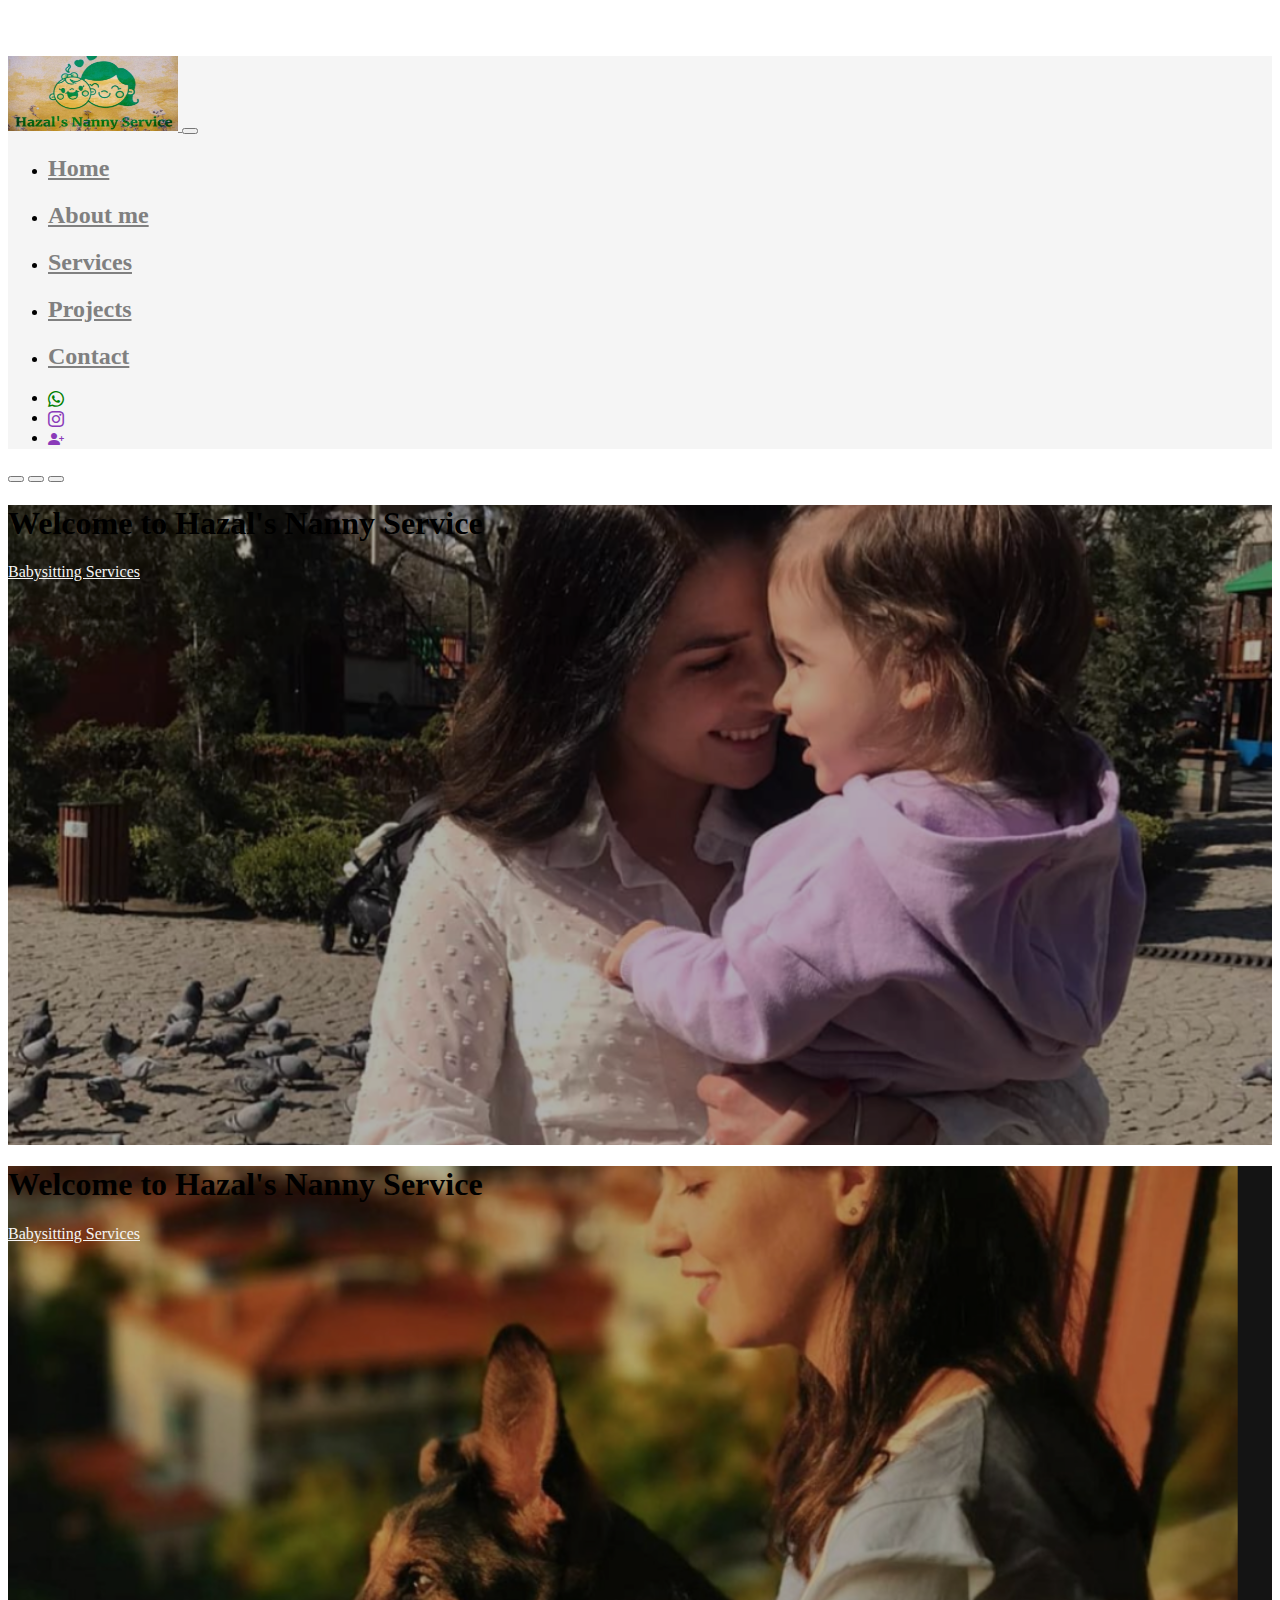
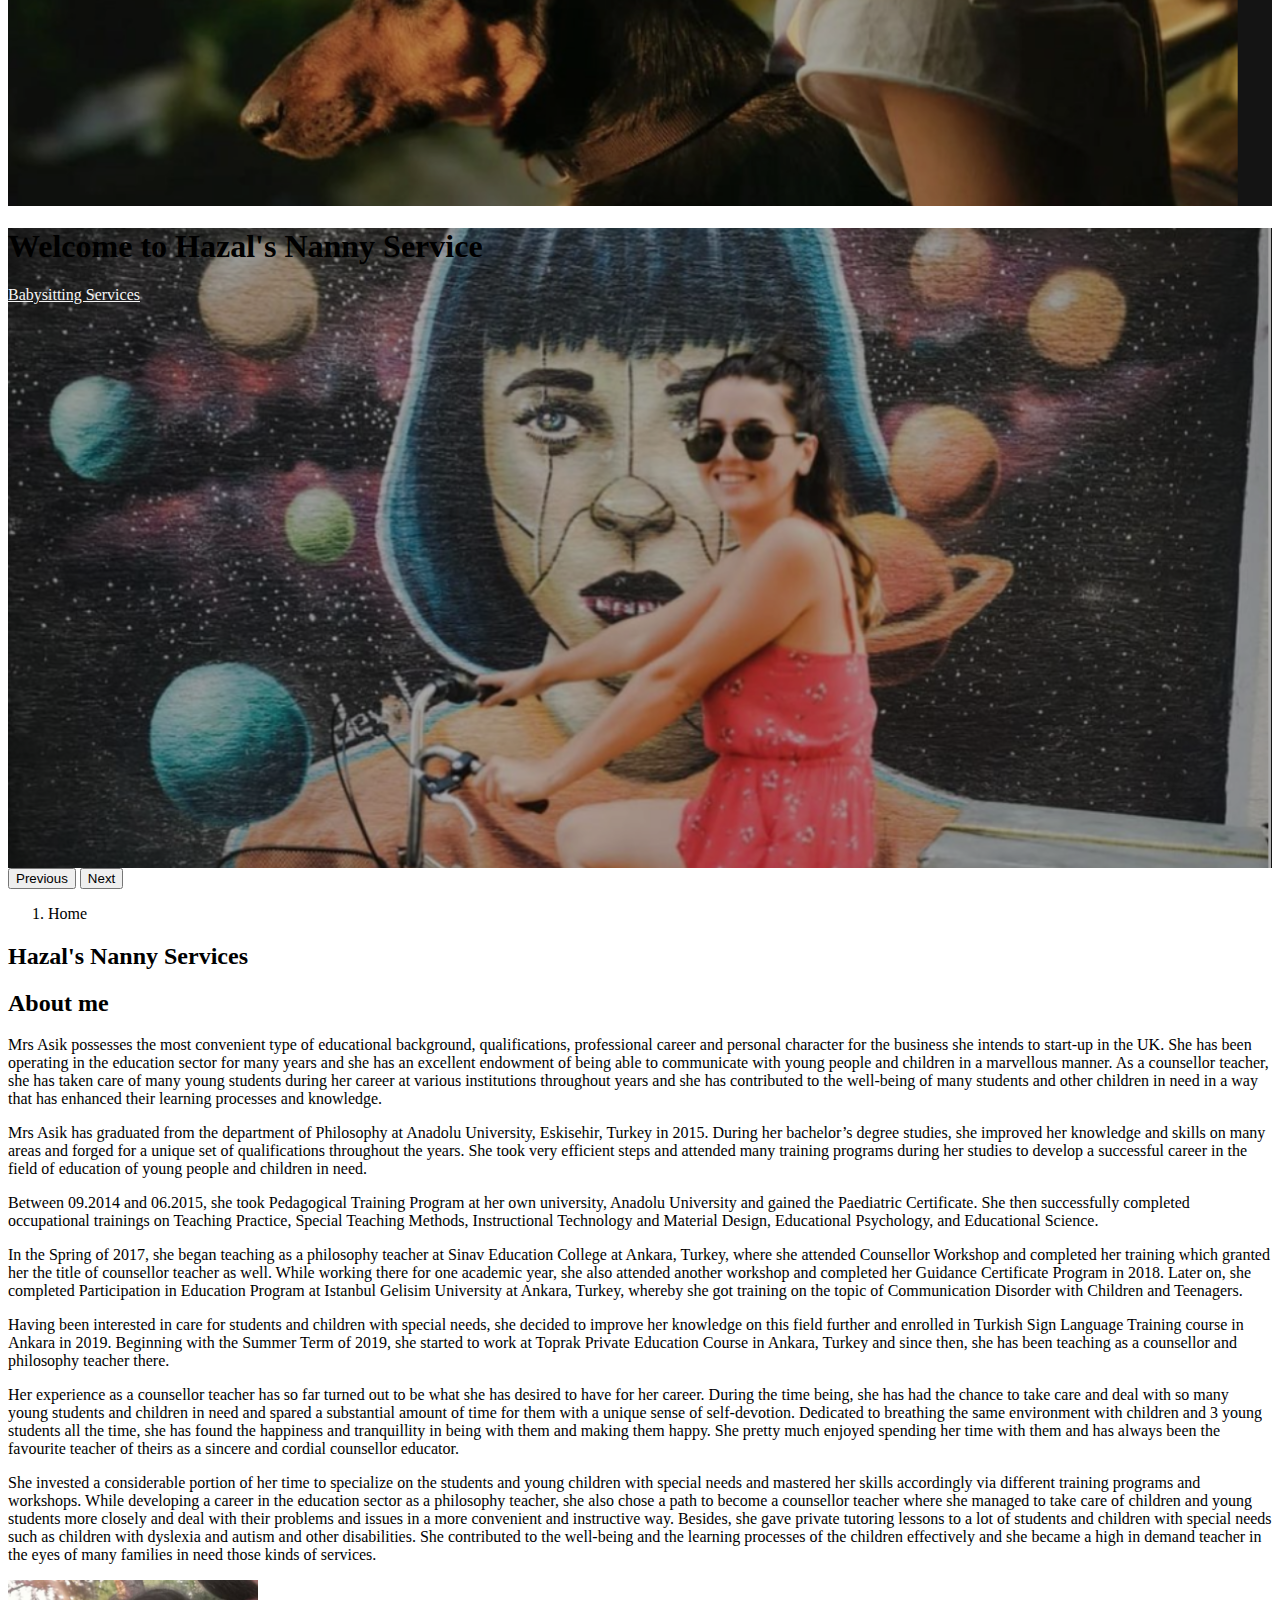
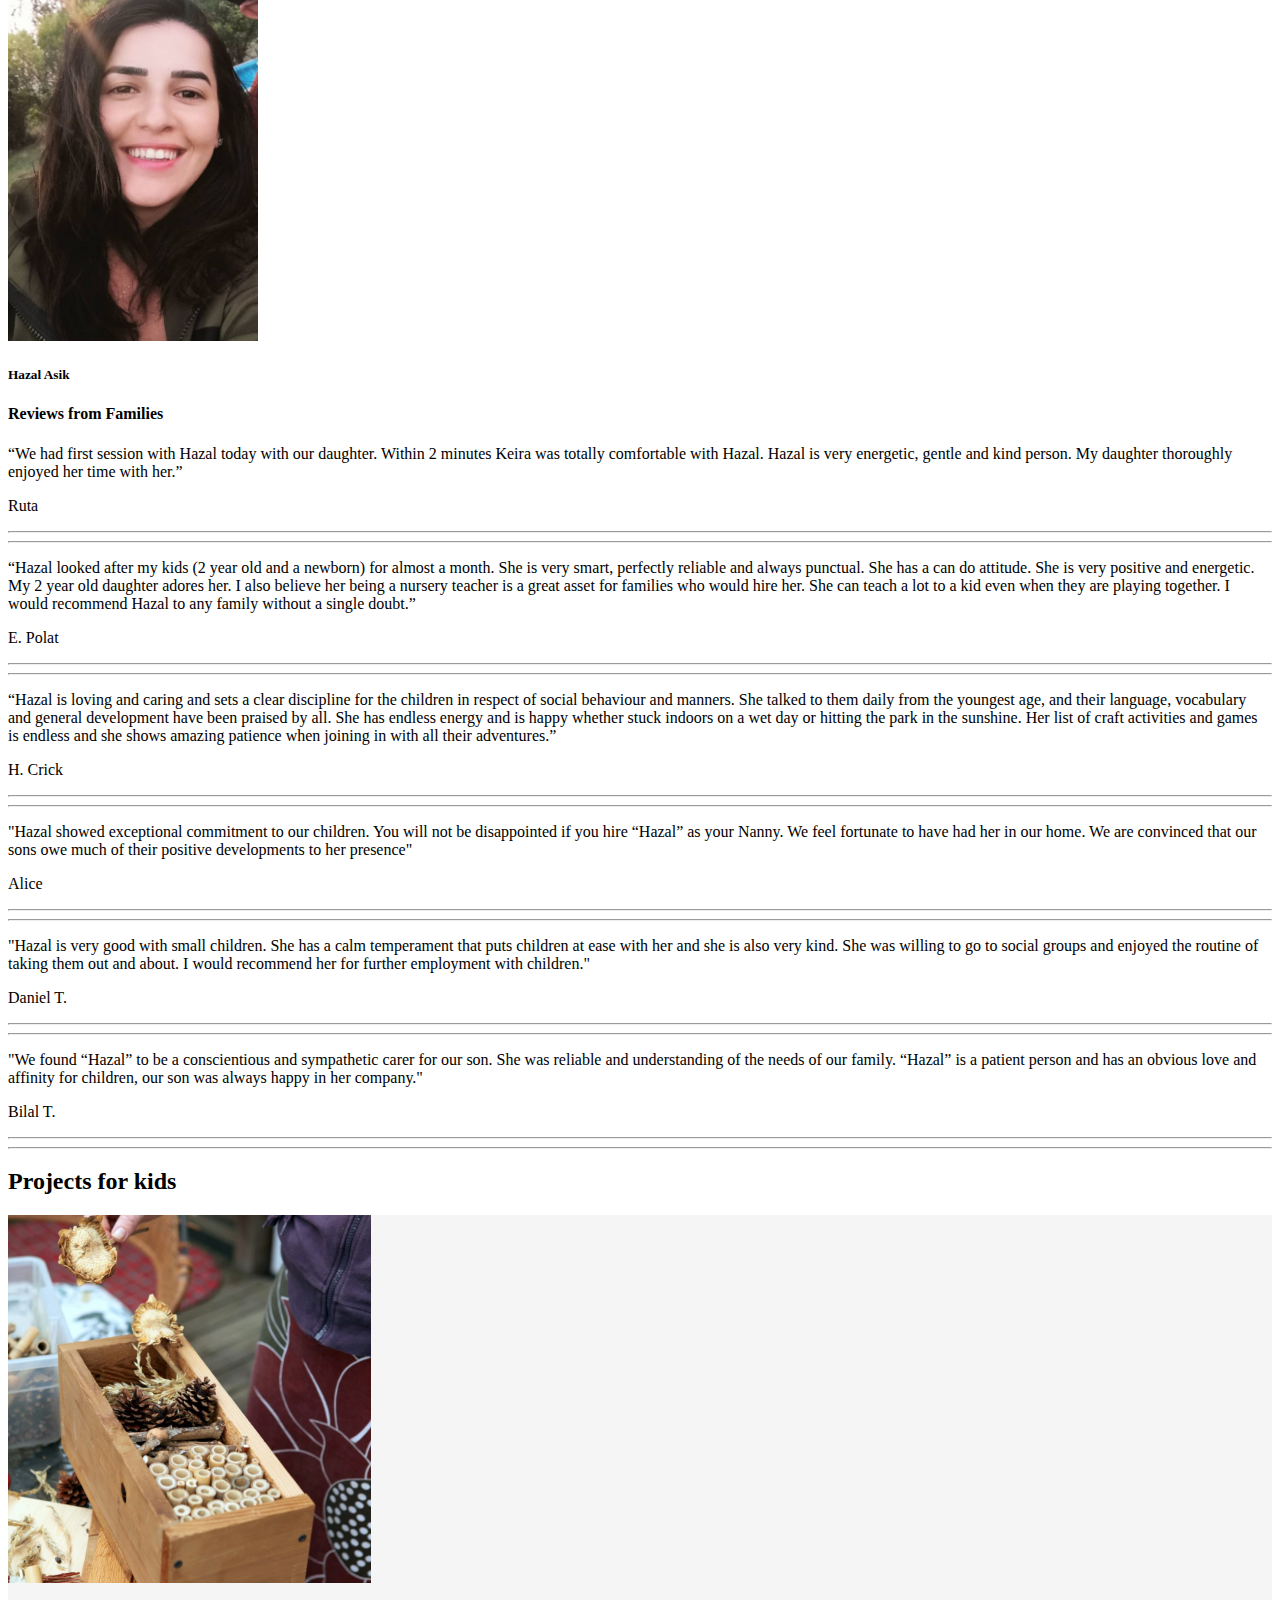
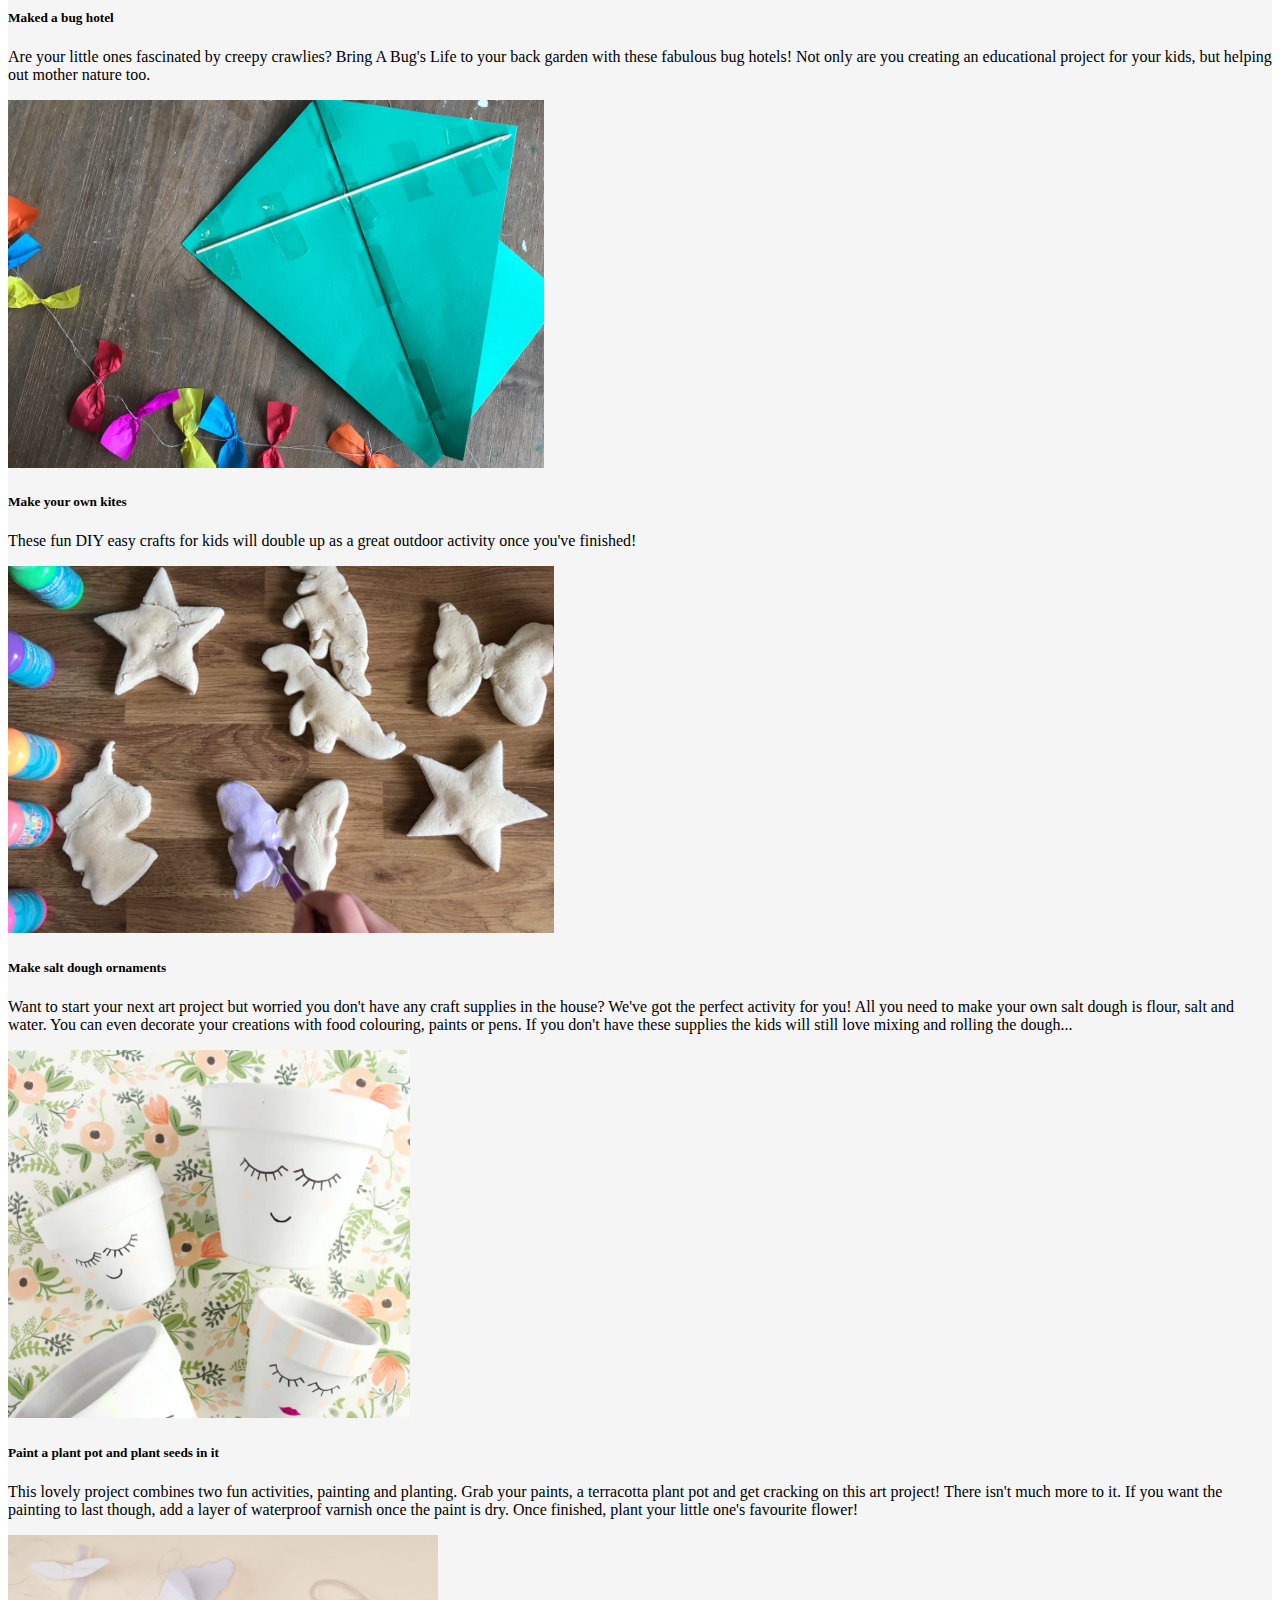
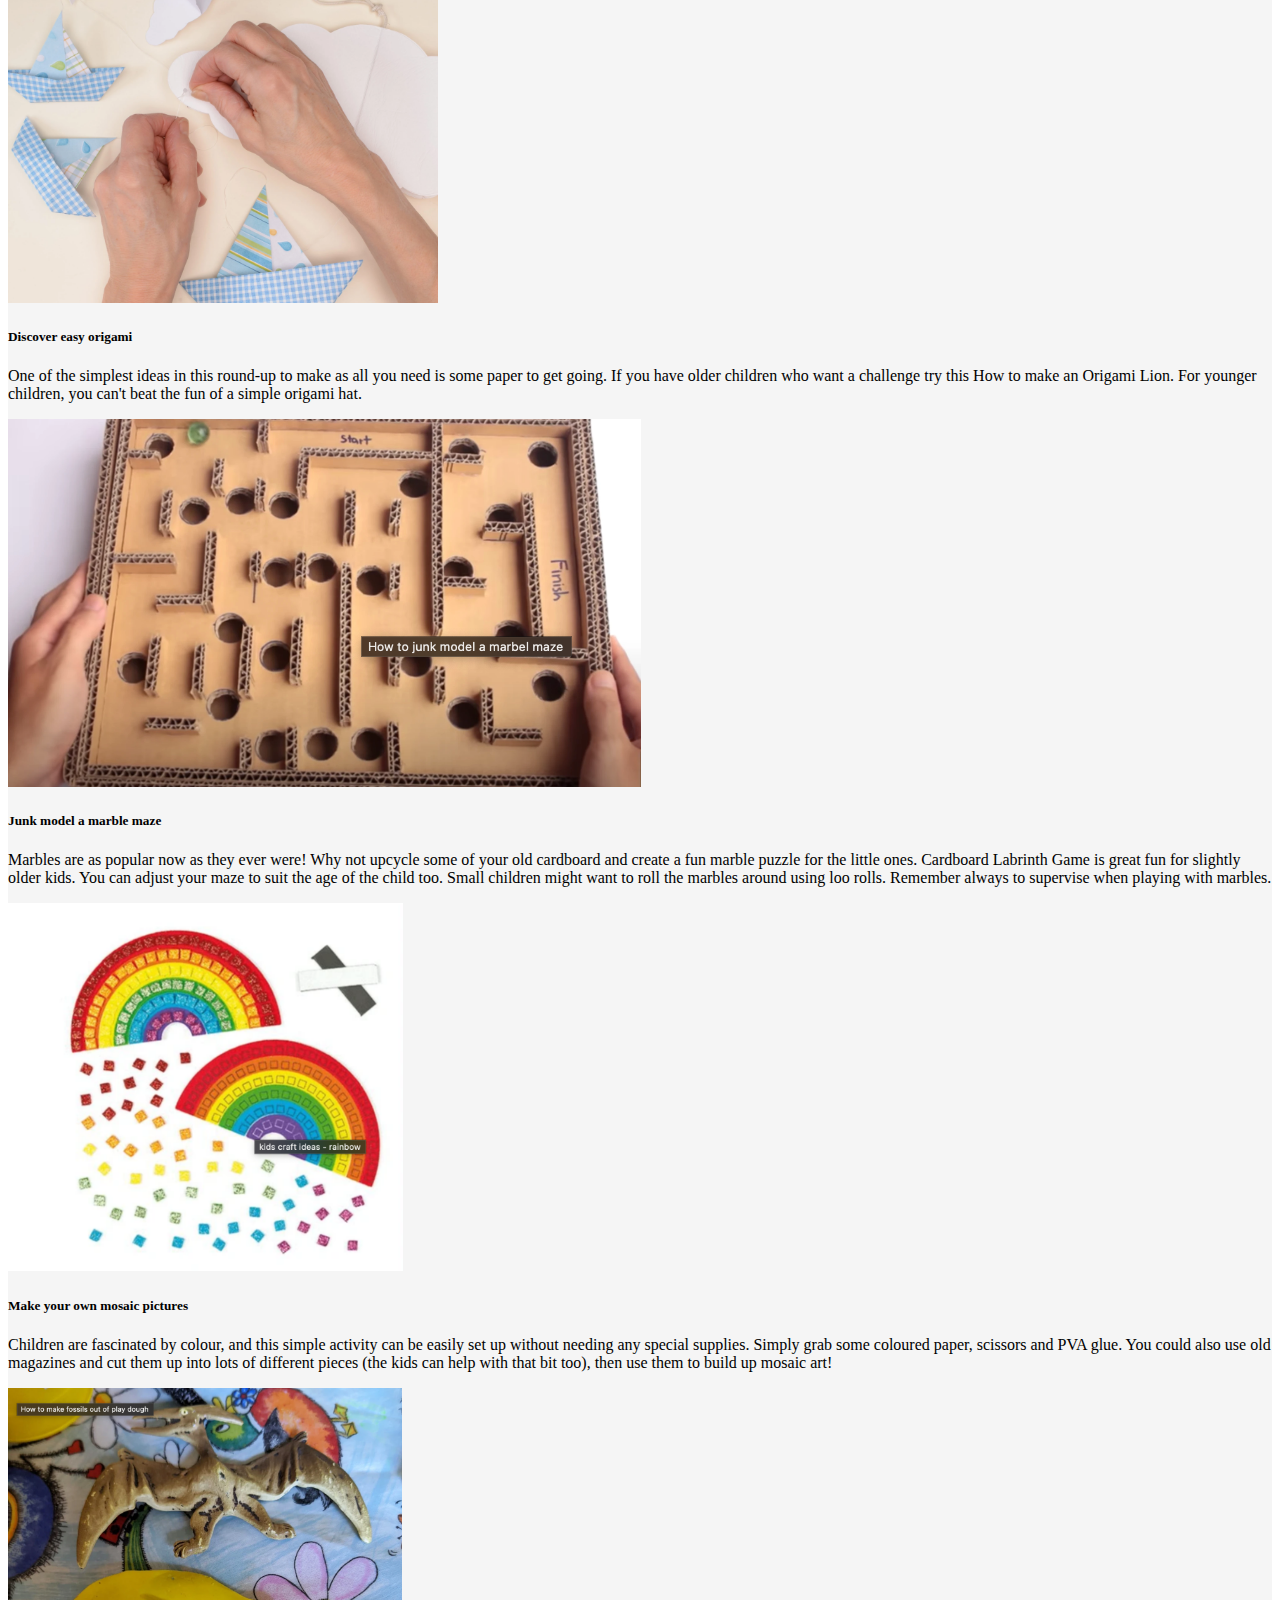
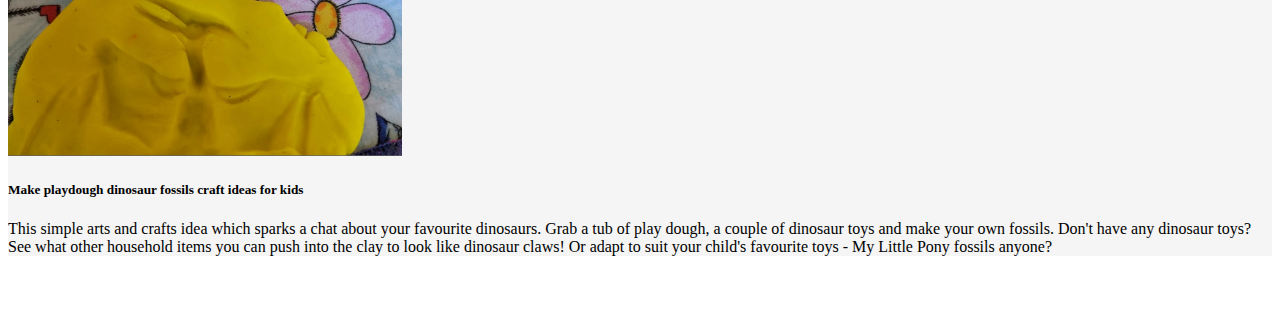
<file: index.html>
<!DOCTYPE html>

<html>
  <head>
    <meta charset="utf-8" />
    <meta name="viewport" content="width=device-width, initial-scale=1" />
    <title>Hazal's Nanny Service</title>
    <link
      href="https://cdn.jsdelivr.net/npm/bootstrap@5.0.2/dist/css/bootstrap.min.css"
      rel="stylesheet"
      integrity="sha384-EVSTQN3/azprG1Anm3QDgpJLIm9Nao0Yz1ztcQTwFspd3yD65VohhpuuCOmLASjC"
      crossorigin="anonymous"
    />

    <link href="css/bootstrap-override.css" rel="stylesheet" />

    <link rel="stylesheet" href="css/custom.css" />
    <link
      rel="stylesheet"
      href="https://cdn.jsdelivr.net/npm/bootstrap-icons@1.5.0/font/bootstrap-icons.css"
    />
  </head>

  <body>
    <header>
      <nav
        class="navbar navbar-expand-lg navbar-dark fixed-top bg-dark bg-primary"
      >
        <div class="container">
          <a class="navbar-brand" href="index.html">
            <img
              src="images/logo.png"
              width="170"
              height="75"
              class="d-inline-block align-top rounded"
              alt="Hazal's Nanny Services"
            />
            <!-- Hazal's Nanny Service -->
          </a>

          <button
            class="navbar-toggler"
            type="button"
            data-bs-toggle="collapse"
            data-bs-target="#navbarCollapse"
            aria-controls="navbarCollapse"
            aria-expanded="false"
            aria-label="Toggle navigation"
          >
            <span class="navbar-toggler-icon navbar-dark"></span>
          </button>

          <div class="collapse navbar-collapse" id="navbarCollapse">
            <ul class="nav navbar-nav mr-auto">
              <li class="nav-item">
                <a class="nav-link active" href="index.html"><h2>Home</h2></a>
              </li>
              <li class="nav-item">
                <a class="nav-link" href="#aboutme"> <h2>About me</h2> </a>
              </li>
              <li class="nav-item">
                <a class="nav-link" href="./services.html"
                  ><h2>Services</h2>
                </a>
              </li>
              <li class="nav-item">
                <a class="nav-link" href="#projectskids"><h2>Projects</h2> </a>
              </li>
              <li class="nav-item">
                <a class="nav-link" href="contact.html"><h2>Contact</h2></a>
              </li>
              <!-- icons whatsapp , instagram,facebook,google reviews,  -->
              <li class="nav-item">
                <a
                  class="whatsapp nav-link"
                  href="https://wa.me/00447463718453/?text=urlencodedtext"
                  target="_blank"
                  ><i class="bi bi-whatsapp"></i>
                </a>
              </li>

              <li class="nav-item">
                <a
                  class="nav-link instagram"
                  href="https://www.instagram.com/nannyhazal/"
                  target="_blank"
                  ><i class="bi bi-instagram"></i>
                </a>
              </li>

              <li class="nav-item">
                <a
                  class="nav-link instagram"
                  href="https://www.childcare.co.uk/profile/3106078"
                  target="_blank"
                  ><i class="bi bi-person-plus-fill"></i>
                </a>
              </li>

              <!-- end of social media links -->
            </ul>
          </div>
        </div>
      </nav>
    </header>

    <main class="container" role="main">
      <div
        id="welcomeCarousel"
        class="carousel slide carousel-fade"
        data-bs-ride="carousel"
      >
        <div class="carousel-indicators">
          <button
            type="button"
            data-bs-target="#welcomeCarousel"
            data-bs-slide-to="0"
            class="active"
            aria-current="true"
            aria-label="Welcome 1"
          ></button>
          <button
            type="button"
            data-bs-target="#welcomeCarousel"
            data-bs-slide-to="1"
            aria-label="Welcome 2"
          ></button>
          <button
            type="button"
            data-bs-target="#welcomeCarousel"
            data-bs-slide-to="2"
            aria-label="Welcome 3"
          ></button>
        </div>
        <div class="carousel-inner">
          <div class="carousel-item welcome-carousel-image1 active">
            <div class="carousel-caption">
              <h1>Welcome to Hazal's Nanny Service</h1>
              <p>
                <a href="contact.html" class="babysittingServices"
                  >Babysitting Services</a
                >
              </p>
            </div>
          </div>
          <div class="carousel-item welcome-carousel-image2">
            <div class="carousel-caption">
              <h1>Welcome to Hazal's Nanny Service</h1>
              <p>
                <a href="contact.html" class="babysittingServices"
                  >Babysitting Services</a
                >
              </p>
            </div>
          </div>
          <div class="carousel-item welcome-carousel-image3">
            <div class="carousel-caption">
              <h1>Welcome to Hazal's Nanny Service</h1>
              <p>
                <a href="contact.html" class="babysittingServices"
                  >Babysitting Services</a
                >
              </p>
            </div>
          </div>
        </div>
        <button
          class="carousel-control-prev"
          type="button"
          data-bs-target="#welcomeCarousel"
          data-bs-slide="prev"
        >
          <span class="carousel-control-prev-icon" aria-hidden="true"></span>
          <span class="visually-hidden">Previous</span>
        </button>
        <button
          class="carousel-control-next"
          type="button"
          data-bs-target="#welcomeCarousel"
          data-bs-slide="next"
        >
          <span class="carousel-control-next-icon" aria-hidden="true"></span>
          <span class="visually-hidden">Next</span>
        </button>
      </div>

      <!-- END OF CAROUSEL -->

      <nav aria-label="breadcrumb" class="my-3 ms-3">
        <ol class="breadcrumb">
          <li class="breadcrumb-item active" aria-current="page">Home</li>
        </ol>
      </nav>

      <div id="aboutme" class="container history">
        <div class="row">
          <div class="col-lg-8">
            <h2 class="pb-4 mb-4 fst-italic">Hazal's Nanny Services</h2>
            <p></p>
            <h2 class="pb-4 mb-4 fst-italic">About me</h2>
            <p>
              Mrs Asik possesses the most convenient type of educational
              background, qualifications, professional career and personal
              character for the business she intends to start-up in the UK. She
              has been operating in the education sector for many years and she
              has an excellent endowment of being able to communicate with young
              people and children in a marvellous manner. As a counsellor
              teacher, she has taken care of many young students during her
              career at various institutions throughout years and she has
              contributed to the well-being of many students and other children
              in need in a way that has enhanced their learning processes and
              knowledge.
            </p>
            <p>
              Mrs Asik has graduated from the department of Philosophy at
              Anadolu University, Eskisehir, Turkey in 2015. During her
              bachelor’s degree studies, she improved her knowledge and skills
              on many areas and forged for a unique set of qualifications
              throughout the years. She took very efficient steps and attended
              many training programs during her studies to develop a successful
              career in the field of education of young people and children in
              need.
            </p>
            <p>
              Between 09.2014 and 06.2015, she took Pedagogical Training Program
              at her own university, Anadolu University and gained the
              Paediatric Certificate. She then successfully completed
              occupational trainings on Teaching Practice, Special Teaching
              Methods, Instructional Technology and Material Design, Educational
              Psychology, and Educational Science.
            </p>
            <p>
              In the Spring of 2017, she began teaching as a philosophy teacher
              at Sinav Education College at Ankara, Turkey, where she attended
              Counsellor Workshop and completed her training which granted her
              the title of counsellor teacher as well. While working there for
              one academic year, she also attended another workshop and
              completed her Guidance Certificate Program in 2018. Later on, she
              completed Participation in Education Program at Istanbul Gelisim
              University at Ankara, Turkey, whereby she got training on the
              topic of Communication Disorder with Children and Teenagers.
            </p>
            <p>
              Having been interested in care for students and children with
              special needs, she decided to improve her knowledge on this field
              further and enrolled in Turkish Sign Language Training course in
              Ankara in 2019. Beginning with the Summer Term of 2019, she
              started to work at Toprak Private Education Course in Ankara,
              Turkey and since then, she has been teaching as a counsellor and
              philosophy teacher there.
            </p>
            <p>
              Her experience as a counsellor teacher has so far turned out to be
              what she has desired to have for her career. During the time
              being, she has had the chance to take care and deal with so many
              young students and children in need and spared a substantial
              amount of time for them with a unique sense of self-devotion.
              Dedicated to breathing the same environment with children and 3
              young students all the time, she has found the happiness and
              tranquillity in being with them and making them happy. She pretty
              much enjoyed spending her time with them and has always been the
              favourite teacher of theirs as a sincere and cordial counsellor
              educator.
            </p>
            <p>
              She invested a considerable portion of her time to specialize on
              the students and young children with special needs and mastered
              her skills accordingly via different training programs and
              workshops. While developing a career in the education sector as a
              philosophy teacher, she also chose a path to become a counsellor
              teacher where she managed to take care of children and young
              students more closely and deal with their problems and issues in a
              more convenient and instructive way. Besides, she gave private
              tutoring lessons to a lot of students and children with special
              needs such as children with dyslexia and autism and other
              disabilities. She contributed to the well-being and the learning
              processes of the children effectively and she became a high in
              demand teacher in the eyes of many families in need those kinds of
              services.
            </p>

            <!-- <p>
              A dedicated, self-motivated, conscientious and reliable nanny with a
unique combination of skills acquired during 6 years of work
experience with babies, toddlers and children.
Through career in childcare has developed exceptional interpersonal
and communication skills, with the ability to build and maintain
positive working relationships with individuals from diverse
backgrounds. Committed to the delivery of high-quality service be it
in teaching or childcare experience, with positive results.
Providing childcare services to families as a live out nanny on longterm engagements, short-term or ad hoc requirements for children
aged 0-12, building relationships with parents to foster trust and
support.
</p>
<p>
Ensuring a safe, secure and positive environment for the children,
create stimulating activities to support learning through experience
and play.
</p>
<p>
Managing school run for older children, supporting in completing
homework, attending playgroups and other activities to improve
social confidence among children.
</p>
Supporting the development of basic skills including social and
physical coordination, speech and communication, learning disability,
encouraging mathematical and creative development, emotional
intelligence, maintaining accurate observations of progress.
            </p> -->
            <!-- hazal image round -->
            <div class="col-md-6 mb-4">
              <img
                class="rounded-circle z-depth-2 mx-2"
                width="250"
                alt="100x100"
                src="./images/HazalProfile.png"
                data-holder-rendered="true"
              />
              <h5 class="fst-italic p-4 mx-5">Hazal Asik</h5>
            </div>
          </div>

          <aside class="col-lg-4">
            <div class="p-4 mb-3 mt-2 bg-light rounded">
              <h4>Reviews from Families</h4>

              <div>
                <p class="mb-0 fst-italic">
                  “We had first session with Hazal today with our daughter.
                  Within 2 minutes Keira was totally comfortable with Hazal.
                  Hazal is very energetic, gentle and kind person. My daughter
                  thoroughly enjoyed her time with her.”
                </p>
                <p class="mb-0 fst-italic">Ruta</p>
              </div>
              <hr />
              <hr />

              <div>
                <p class="mb-0 fst-italic">
                  “Hazal looked after my kids (2 year old and a newborn) for
                  almost a month. She is very smart, perfectly reliable and
                  always punctual. She has a can do attitude. She is very
                  positive and energetic. My 2 year old daughter adores her. I
                  also believe her being a nursery teacher is a great asset for
                  families who would hire her. She can teach a lot to a kid even
                  when they are playing together. I would recommend Hazal to any
                  family without a single doubt.”
                </p>
                <p class="mb-0 fst-italic">E. Polat</p>
              </div>
              <hr />
              <hr />

              <div>
                <p class="mb-0 fst-italic">
                  “Hazal is loving and caring and sets a clear discipline for
                  the children in respect of social behaviour and manners. She
                  talked to them daily from the youngest age, and their
                  language, vocabulary and general development have been praised
                  by all. She has endless energy and is happy whether stuck
                  indoors on a wet day or hitting the park in the sunshine. Her
                  list of craft activities and games is endless and she shows
                  amazing patience when joining in with all their adventures.”
                </p>
                <p class="mb-0 fst-italic">H. Crick</p>
              </div>
              <hr />
              <hr />

              <div>
                <p class="mb-0 fst-italic">
                  "Hazal showed exceptional commitment to our children. You will
                  not be disappointed if you hire “Hazal” as your Nanny. We feel
                  fortunate to have had her in our home. We are convinced that
                  our sons owe much of their positive developments to her
                  presence"
                </p>
                <p class="mb-0 fst-italic">Alice</p>
              </div>
              <hr />
              <hr />

              <div>
                <p class="mb-0 fst-italic">
                  "Hazal is very good with small children. She has a calm
                  temperament that puts children at ease with her and she is
                  also very kind. She was willing to go to social groups and
                  enjoyed the routine of taking them out and about. I would
                  recommend her for further employment with children."
                </p>
                <p class="mb-0 fst-italic">Daniel T.</p>
              </div>
              <hr />
              <hr />

              <div>
                <p class="mb-0 fst-italic">
                  "We found “Hazal” to be a conscientious and sympathetic carer
                  for our son. She was reliable and understanding of the needs
                  of our family. “Hazal” is a patient person and has an obvious
                  love and affinity for children, our son was always happy in
                  her company."
                </p>
                <p class="mb-0 fst-italic">Bilal T.</p>
              </div>
              <hr />
              <hr />

              <!-- <h4>
                <a
                  href="https://g.co/kgs/JtGSzb"
                  target="_blank"
                  style="text-decoration: none; color: green"
                  >--read & write a google review--</a
                >
              </h4> -->
            </div>

            <!-- 
            <div class="p-4 mb-3 bg-secondary rounded">
              <h4 class="text-white">Contact us</h4>
              <p class="mb-0 text-white rfs-text">
                Send us your questions via yusufturgut.zm@gmail.com
              </p>
            </div> -->
          </aside>
        </div>
      </div>

      <div id="projectskids" class="container history">
        <h2 class="pb-4 mb-2 mt-5">Projects for kids</h2>
        <div
          class="latest_projects row row-cols-1 row-cols-lg-2 row-cols-xxl-3 g-4 bg-primary"
        >
          <div class="col">
            <div class="card rounded mb-4 shadow-sm">
              <img class="card-img-top img-fluid" src="images/bugHotel.png" />
              <div class="card-body">
                <h5 class="card-title">Maked a bug hotel</h5>
                <p class="card-text">
                  Are your little ones fascinated by creepy crawlies? Bring A
                  Bug's Life to your back garden with these fabulous bug hotels!
                  Not only are you creating an educational project for your
                  kids, but helping out mother nature too.
                </p>
              </div>
            </div>
          </div>

          <div class="col">
            <div class="card rounded mb-4 shadow-sm">
              <img class="card-img-top img-fluid" src="images/kite.png" />
              <div class="card-body">
                <h5 class="card-title">Make your own kites</h5>
                <p class="card-text">
                  These fun DIY easy crafts for kids will double up as a great
                  outdoor activity once you've finished!
                </p>
              </div>
            </div>
          </div>

          <div class="col">
            <div class="card rounded mb-4 shadow-sm">
              <img
                class="card-img-top img-fluid"
                src="images/hamurSekilleri.png"
              />
              <div class="card-body">
                <h5 class="card-title">Make salt dough ornaments</h5>
                <p class="card-text">
                  Want to start your next art project but worried you don't have
                  any craft supplies in the house? We've got the perfect
                  activity for you! All you need to make your own salt dough is
                  flour, salt and water. You can even decorate your creations
                  with food colouring, paints or pens. If you don't have these
                  supplies the kids will still love mixing and rolling the
                  dough...
                </p>
              </div>
            </div>
          </div>

          <div class="col">
            <div class="card rounded mb-4 shadow-sm">
              <img
                class="card-img-top img-fluid"
                src="images/paintedpotwhite.png"
              />
              <div class="card-body">
                <h5 class="card-title">
                  Paint a plant pot and plant seeds in it
                </h5>
                <p class="card-text">
                  This lovely project combines two fun activities, painting and
                  planting. Grab your paints, a terracotta plant pot and get
                  cracking on this art project! There isn't much more to it. If
                  you want the painting to last though, add a layer of
                  waterproof varnish once the paint is dry. Once finished, plant
                  your little one's favourite flower!
                </p>
              </div>
            </div>
          </div>

          <div class="col">
            <div class="card rounded mb-4 shadow-sm">
              <img class="card-img-top img-fluid" src="images/origami.png" />
              <div class="card-body">
                <h5 class="card-title">Discover easy origami</h5>
                <p class="card-text">
                  One of the simplest ideas in this round-up to make as all you
                  need is some paper to get going. If you have older children
                  who want a challenge try this How to make an Origami Lion. For
                  younger children, you can't beat the fun of a simple origami
                  hat.
                </p>
              </div>
            </div>
          </div>

          <div class="col">
            <div class="card rounded mb-4 shadow-sm">
              <img class="card-img-top img-fluid" src="images/maze.png" />
              <div class="card-body">
                <h5 class="card-title">Junk model a marble maze</h5>
                <p class="card-text">
                  Marbles are as popular now as they ever were! Why not upcycle
                  some of your old cardboard and create a fun marble puzzle for
                  the little ones. Cardboard Labrinth Game is great fun for
                  slightly older kids. You can adjust your maze to suit the age
                  of the child too. Small children might want to roll the
                  marbles around using loo rolls. Remember always to supervise
                  when playing with marbles.
                </p>
              </div>
            </div>
          </div>

          <div class="col">
            <div class="card rounded mb-4 shadow-sm">
              <img class="card-img-top img-fluid" src="images/rainbow.png" />
              <div class="card-body">
                <h5 class="card-title">Make your own mosaic pictures</h5>
                <p class="card-text">
                  Children are fascinated by colour, and this simple activity
                  can be easily set up without needing any special supplies.
                  Simply grab some coloured paper, scissors and PVA glue. You
                  could also use old magazines and cut them up into lots of
                  different pieces (the kids can help with that bit too), then
                  use them to build up mosaic art!
                </p>
                <p></p>
                <p></p>
              </div>
            </div>
          </div>

          <div class="col">
            <div class="card rounded mb-4 shadow-sm">
              <img class="card-img-top img-fluid" src="images/playdough.png" />
              <div class="card-body">
                <h5 class="card-title">
                  Make playdough dinosaur fossils craft ideas for kids
                </h5>
                <p class="card-text">
                  This simple arts and crafts idea which sparks a chat about
                  your favourite dinosaurs. Grab a tub of play dough, a couple
                  of dinosaur toys and make your own fossils. Don't have any
                  dinosaur toys? See what other household items you can push
                  into the clay to look like dinosaur claws! Or adapt to suit
                  your child's favourite toys - My Little Pony fossils anyone?
                </p>
              </div>
            </div>
          </div>
          <!-- 
          <div class="col">
            <div class="card rounded mb-4 shadow-sm">
              <img
                class="card-img-top img-fluid"
                src="images/"
              />
              <div class="card-body">
                <h5 class="card-title"></h5>
                <p class="card-text"></p>
              </div>
            </div>
          </div> -->
        </div>
      </div>
    </main>

    <script
      src="https://cdn.jsdelivr.net/npm/bootstrap@5.0.2/dist/js/bootstrap.bundle.min.js"
      integrity="sha384-MrcW6ZMFYlzcLA8Nl+NtUVF0sA7MsXsP1UyJoMp4YLEuNSfAP+JcXn/tWtIaxVXM"
      crossorigin="anonymous"
    ></script>
  </body>
</html>
</file>
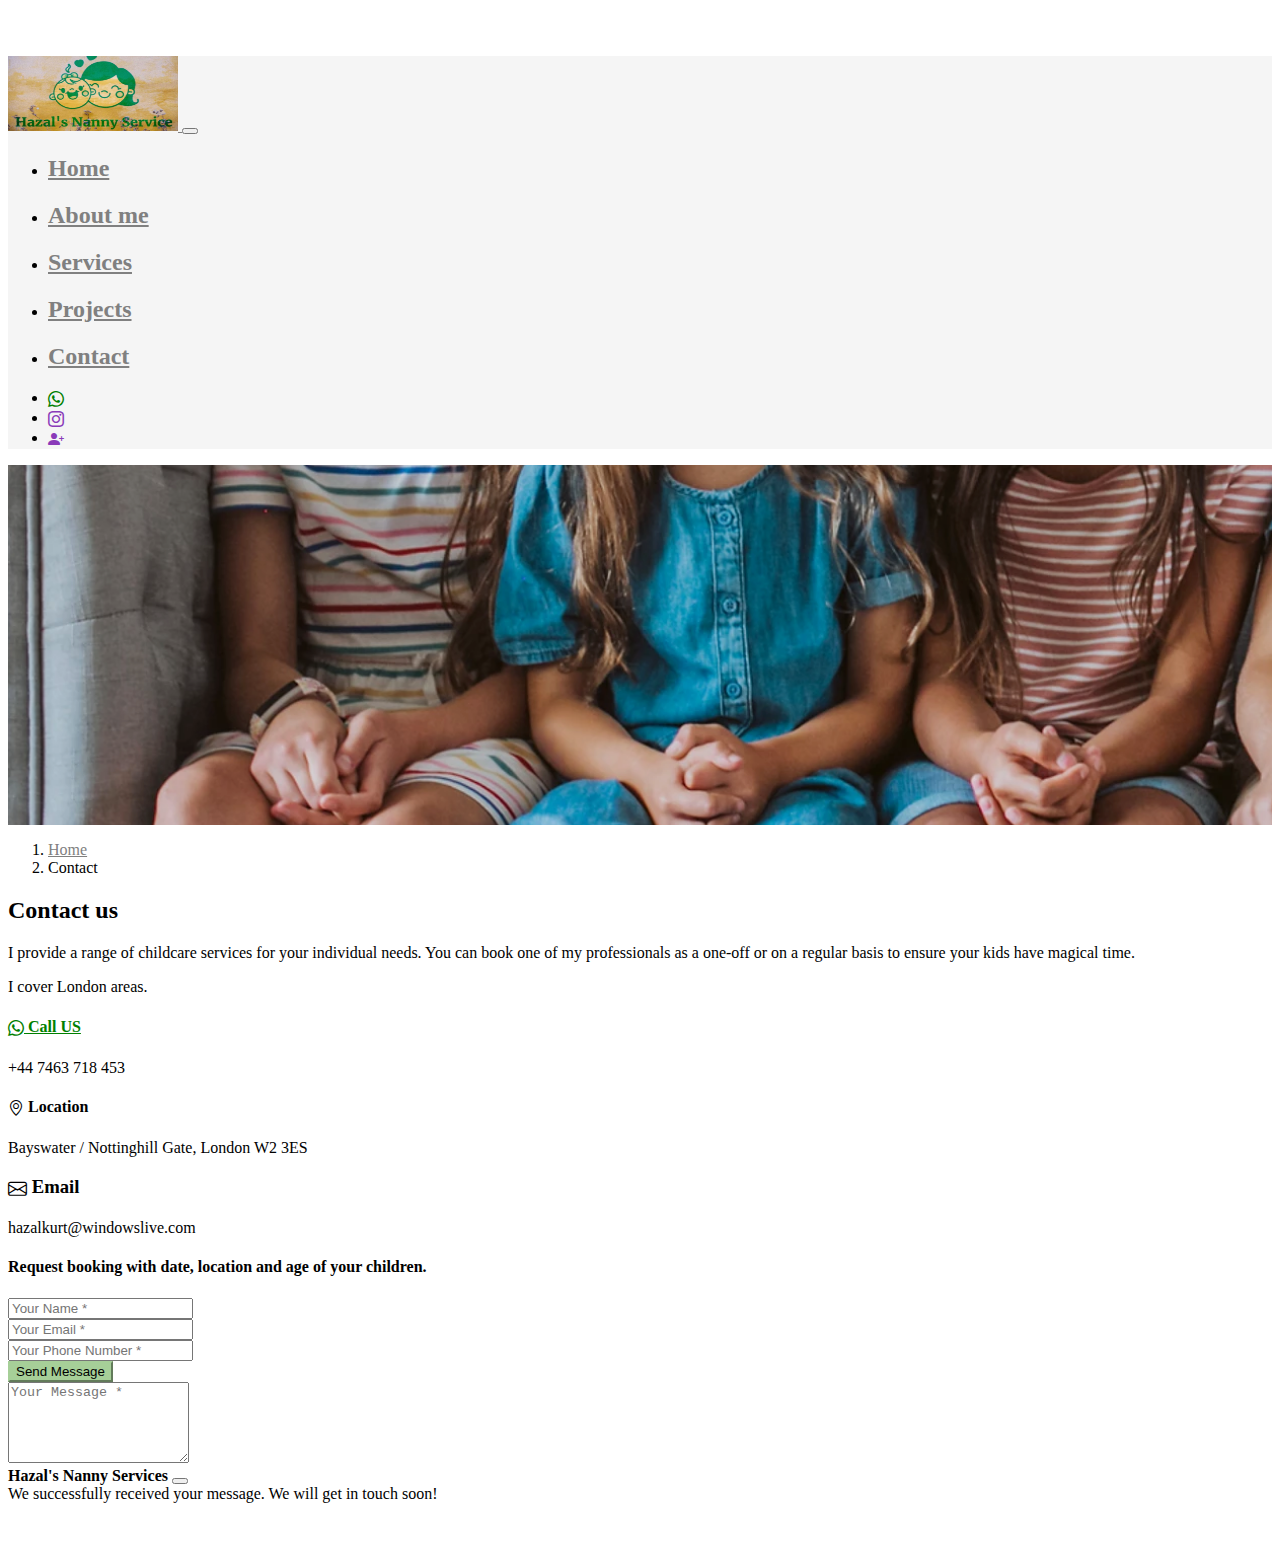
<file: contact.html>
<!DOCTYPE html>

<html>
  <head>
    <meta charset="utf-8" />
    <meta name="viewport" content="width=device-width, initial-scale=1" />
    <title>Hazal's Nanny Services</title>
    <link
      href="https://cdn.jsdelivr.net/npm/bootstrap@5.0.2/dist/css/bootstrap.min.css"
      rel="stylesheet"
      integrity="sha384-EVSTQN3/azprG1Anm3QDgpJLIm9Nao0Yz1ztcQTwFspd3yD65VohhpuuCOmLASjC"
      crossorigin="anonymous"
    />

    <link href="css/bootstrap-override.css" rel="stylesheet" />

    <link rel="stylesheet" href="css/custom.css" />
    <link
      rel="stylesheet"
      href="https://cdn.jsdelivr.net/npm/bootstrap-icons@1.5.0/font/bootstrap-icons.css"
    />
  </head>

  <body>
    <header>
      <nav
        class="navbar navbar-expand-lg navbar-dark fixed-top bg-dark bg-primary"
      >
        <div class="container">
          <a class="navbar-brand" href="index.html">
            <img
              src="images/logo.png"
              width="170"
              height="75"
              class="d-inline-block align-top rounded"
              alt="Hazal's Nanny Services"
            />
            <!-- Hazal's Nanny Service -->
          </a>

          <button
            class="navbar-toggler"
            type="button"
            data-bs-toggle="collapse"
            data-bs-target="#navbarCollapse"
            aria-controls="navbarCollapse"
            aria-expanded="false"
            aria-label="Toggle navigation"
          >
            <span class="navbar-toggler-icon navbar-dark"></span>
          </button>

          <div class="collapse navbar-collapse" id="navbarCollapse">
            <ul class="nav navbar-nav mr-auto">
              <li class="nav-item">
                <a class="nav-link active" href="index.html"><h2>Home</h2></a>
              </li>
              </li>
              <li class="nav-item">
                <a class="nav-link" href="index.html#aboutme">
                  <h2>About me</h2>
                </a>
              </li>
              <li class="nav-item">
                <a class="nav-link" href="./services.html"><h2>Services </h2> </a>
              </li>
              <li class="nav-item">
                <a class="nav-link" href="./index.html#projectskids"><h2>Projects </h2> </a>
              </li>
              <li class="nav-item">
                <a class="nav-link" href="contact.html"><h2>Contact</h2></a>
              </li>
              <!-- icons whatsapp , instagram,facebook,google reviws,  -->
              <li class="nav-item">
                <a
                  class="whatsapp nav-link"
                  href="https://chatwith.io/s/hazal"
                  target="_blank"
                  ><i class="bi bi-whatsapp"></i>
                </a>
              </li>

              <li class="nav-item">
                <a
                  class="nav-link instagram"
                  href="https://www.instagram.com/nannyhazal/"
                  target="_blank"
                  ><i class="bi bi-instagram"></i>
                </a>
              </li>
              <li class="nav-item">
                <a
                  class="nav-link instagram"
                  href="https://www.childcare.co.uk/profile/3106078"
                  target="_blank"
                  ><i class="bi bi-person-plus-fill"></i>
                </a>
              </li>
              <!-- end of social media links -->
            </ul>
          </div>
        </div>
      </nav>
    </header>

    <main role="main">
      <div class="container-fluid jumbotron jumbotron-projects py-5">
        <!-- <div class="container">
          <h1 class="display-3 fw-bold text-white"></h1>
        </div> -->
      </div>

      <div class="container">
        <nav
          aria-label="breadcrumb"
          style="--bs-breadcrumb-divider: '>'"
          class="my-3 ms-3"
        >
          <ol class="breadcrumb">
            <li class="breadcrumb-item"><a href="/">Home</a></li>
            <li class="breadcrumb-item active" aria-current="page">Contact</li>
          </ol>
        </nav>
        <h2 class="pb-4 mb-4 fst-italic">Contact us</h2>
        <p>
          ​I provide a range of childcare services for your individual needs.
          You can book one of my professionals as a one-off or on a regular
          basis to ensure your kids have magical time.
        </p>
        <p>I cover London areas.</p>
        <div class="row mt-3">
          <div class="col-md-6 text-left p-3 bg-light">
            <h4>
              <a
                class="whatsapp"
               href="https://chatwith.io/s/hazal"
                target="_blank"
                ><i class="bi bi-whatsapp"></i> Call US
              </a>
            </h4>
            <p>+44 7463 718 453</p>
            <h4><i class="bi bi-geo-alt"></i> Location</h4>
            <p>Bayswater / Nottinghill Gate, London W2 3ES</p>
            <h3><i class="bi bi-envelope"></i> Email</h3>
            <p>hazalkurt@windowslive.com</p>
          </div>

          <div class="col-md-6 bg-light">
            <form
              action="https://formspree.io/f/mrgdzooj"
              method="POST"
              role="form"
            >
              <div class="text-center">
                <!-- <h3>Contact us</h3> -->
                <h4>
                  Request booking with date, location and age of your children.
                </h4>
              </div>

              <div class="row mt-3">
                <div class="col-md-6">
                  <div class="mb-2">
                    <input
                      type="text"
                      class="form-control"
                      placeholder="Your Name *"
                      aria-label="name"
                    />
                  </div>
                  <div class="mb-2">
                    <input
                      type="text"
                      class="form-control"
                      placeholder="Your Email *"
                      aria-label="email"
                    />
                  </div>
                  <div class="mb-2">
                    <input
                      type="text"
                      class="form-control"
                      placeholder="Your Phone Number *"
                      aria-label="phone"
                    />
                  </div>
                  <div class="mb-2">
                    <button
                      type="button"
                      class="btn btn-primary"
                      id="sendMessage"
                    >
                      Send Message
                    </button>
                  </div>
                </div>
                <div class="col-md-6">
                  <div>
                    <textarea
                      class="form-control"
                      placeholder="Your Message *"
                      rows="5"
                    ></textarea>
                  </div>
                </div>
              </div>
            </form>
          </div>

          <div
            class="toast position-fixed bottom-0 start-50 translate-middle-x mb-3"
          >
            <div
              id="sendMessage"
              class="toast hide"
              role="alert"
              aria-live="assertive"
              aria-atomic="true"
            >
              <div class="toast-header">
                <strong class="me-auto">Hazal's Nanny Services</strong>
                <button
                  type="button"
                  class="btn-close"
                  data-bs-dismiss="toast"
                  aria-label="Close"
                ></button>
              </div>
              <div class="toast-body">
                We successfully received your message. We will get in touch
                soon!
              </div>
            </div>
          </div>
        </div>
      </div>
    </main>

    <script
      src="https://cdn.jsdelivr.net/npm/bootstrap@5.0.2/dist/js/bootstrap.bundle.min.js"
      integrity="sha384-MrcW6ZMFYlzcLA8Nl+NtUVF0sA7MsXsP1UyJoMp4YLEuNSfAP+JcXn/tWtIaxVXM"
      crossorigin="anonymous"
    ></script>

    <script>
      document.getElementById("sendMessage").onclick = function () {
        var toastElList = [].slice.call(document.querySelectorAll(".toast"));
        var toastList = toastElList.map(function (toastEl) {
          // Creates an array of toasts (it only initializes them)
          return new bootstrap.Toast(toastEl); // No need for options; use the default options
        });
        toastList.forEach((toast) => toast.show()); // This show them
      };
    </script>
  </body>
</html>
</file>
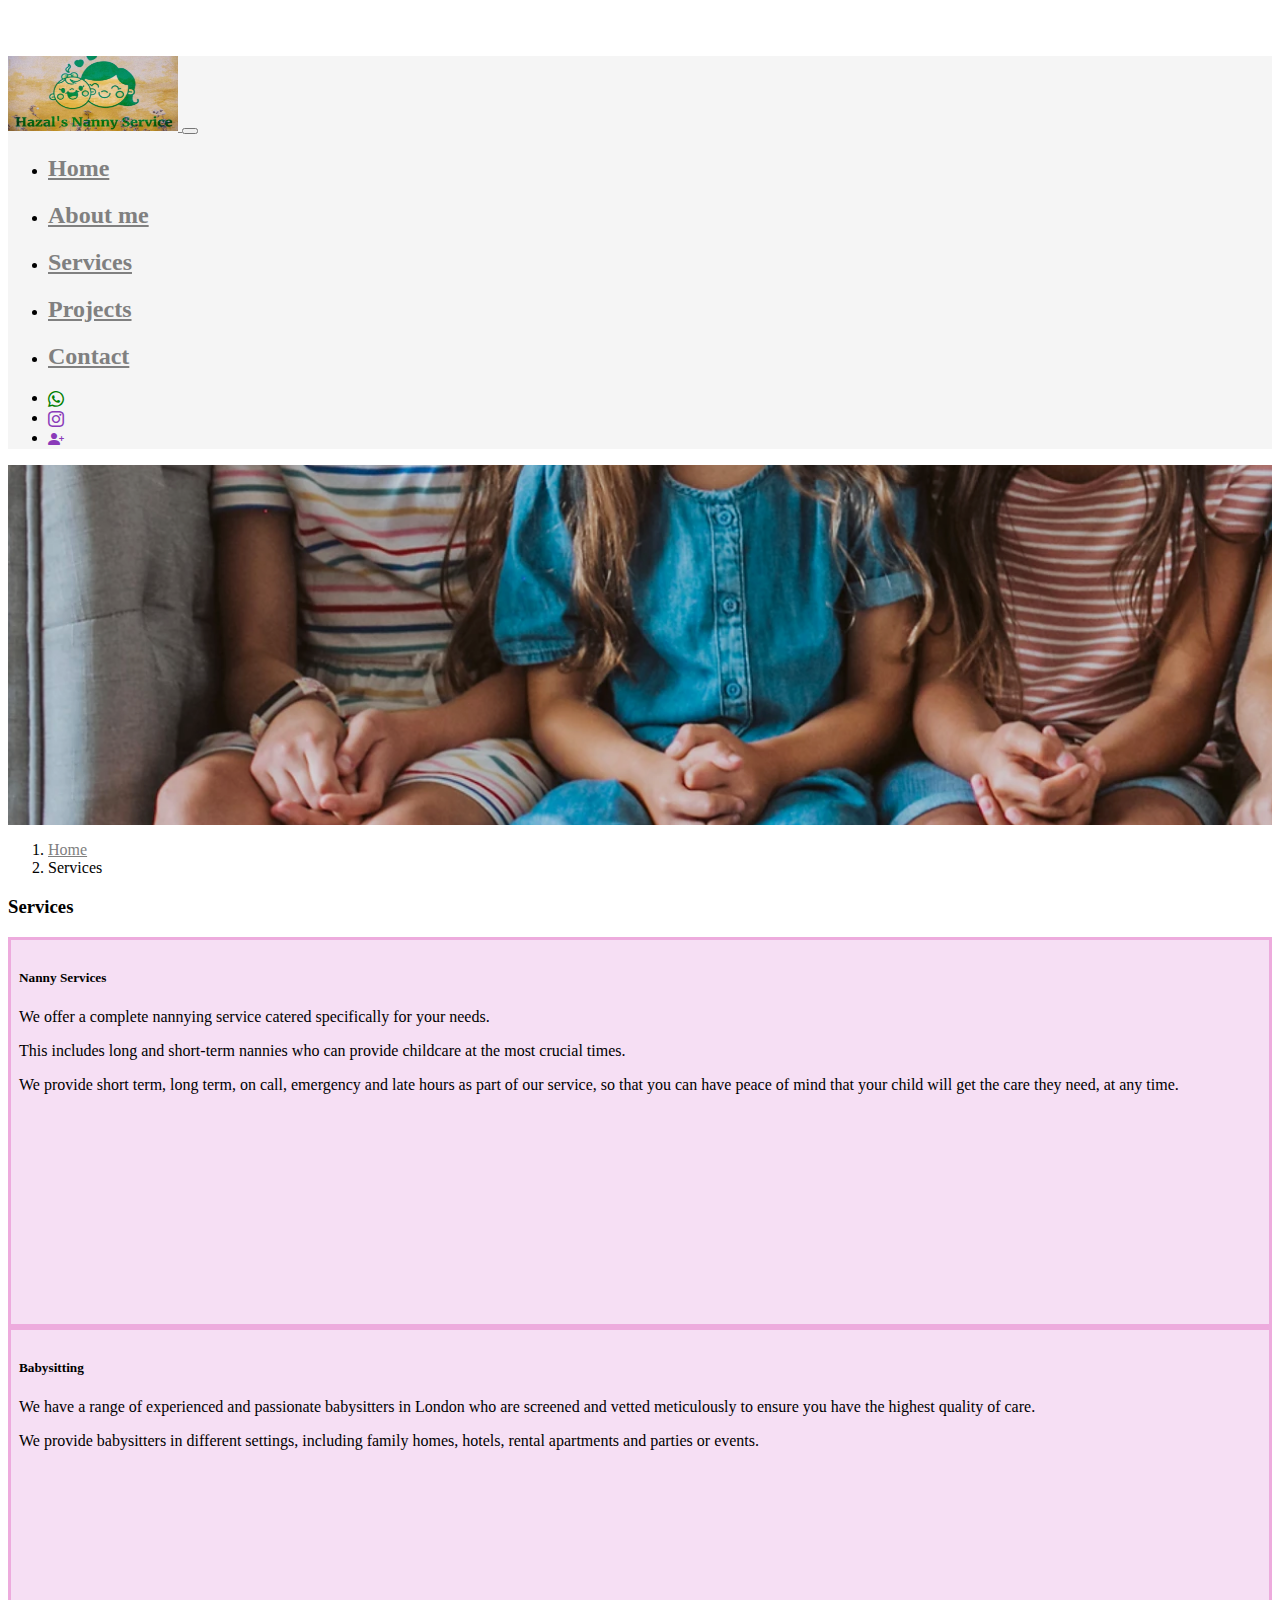
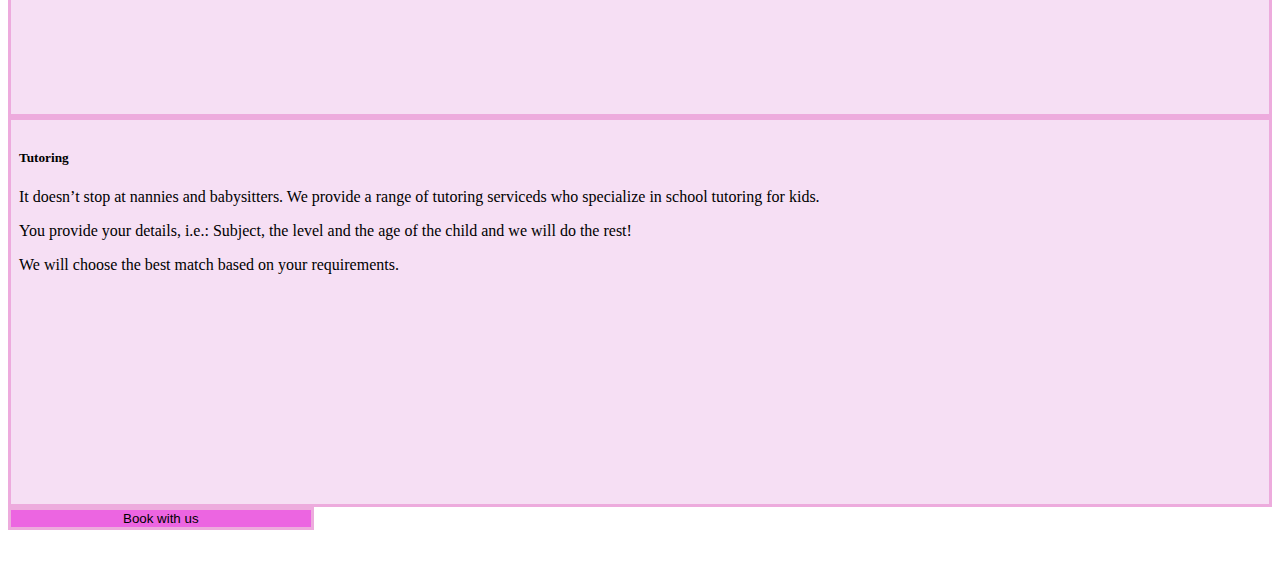
<file: services.html>
<!DOCTYPE html>

<html>
  <head>
    <meta charset="utf-8" />
    <meta name="viewport" content="width=device-width, initial-scale=1" />
    <title>Hazal's Nanny Services</title>
    <link
      href="https://cdn.jsdelivr.net/npm/bootstrap@5.0.2/dist/css/bootstrap.min.css"
      rel="stylesheet"
      integrity="sha384-EVSTQN3/azprG1Anm3QDgpJLIm9Nao0Yz1ztcQTwFspd3yD65VohhpuuCOmLASjC"
      crossorigin="anonymous"
    />

    <link href="css/bootstrap-override.css" rel="stylesheet" />

    <link rel="stylesheet" href="css/custom.css" />
    <link
      rel="stylesheet"
      href="https://cdn.jsdelivr.net/npm/bootstrap-icons@1.5.0/font/bootstrap-icons.css"
    />
  </head>

  <body>
    <header>
      <nav
        class="navbar navbar-expand-lg navbar-dark fixed-top bg-dark bg-primary"
      >
        <div class="container">
          <a class="navbar-brand" href="index.html">
            <img
              src="images/logo.png"
              width="170"
              height="75"
              class="d-inline-block align-top rounded"
              alt="Hazal's Nanny Services"
            />
            <!-- Hazal's Nanny Service -->
          </a>

          <button
            class="navbar-toggler"
            type="button"
            data-bs-toggle="collapse"
            data-bs-target="#navbarCollapse"
            aria-controls="navbarCollapse"
            aria-expanded="false"
            aria-label="Toggle navigation"
          >
            <span class="navbar-toggler-icon navbar-dark"></span>
          </button>

          <div class="collapse navbar-collapse" id="navbarCollapse">
            <ul class="nav navbar-nav mr-auto">
              <li class="nav-item">
                <a class="nav-link active" href="index.html"><h2>Home</h2></a>
              </li>
              <li class="nav-item">
                <a class="nav-link" href="index.html#aboutme">
                  <h2>About me</h2>
                </a>
              </li>
              <li class="nav-item">
                <a class="nav-link" href="./services.html"><h2>Services </h2> </a>
              </li>
              <li class="nav-item">
                <a class="nav-link" href="./index.html#projectskids"><h2>Projects </h2> </a>
              </li>
              <li class="nav-item">
                <a class="nav-link" href="contact.html"><h2>Contact</h2></a>
              </li>
              <!-- icons whatsapp , instagram,facebook,google reviws,  -->
              <li class="nav-item">
                <a
                  class="whatsapp nav-link"
                  href="https://wa.me/00447463718453/?text=urlencodedtext"
                  target="_blank"
                  ><i class="bi bi-whatsapp"></i>
                </a>
              </li>

              <li class="nav-item">
                <a
                  class="nav-link instagram"
                  href="https://www.instagram.com/nannyhazal/"
                  target="_blank"
                  ><i class="bi bi-instagram"></i>
                </a>
              </li>
              <li class="nav-item">
                <a
                  class="nav-link instagram"
                  href="https://www.childcare.co.uk/profile/3106078"
                  target="_blank"
                  ><i class="bi bi-person-plus-fill"></i>
                </a>
              </li>
              <!-- end of social media links -->
            </ul>
          </div>
        </div>
      </nav>
    </header>

    <main role="main">
      <div class="container-fluid jumbotron jumbotron-projects py-5">
        <!-- <div class="container">
          <h1 class="display-3 fw-bold text-white">Write Something</h1>
        </div> -->
      </div>

      <div class="container">
        <nav
          aria-label="breadcrumb"
          style="--bs-breadcrumb-divider: '>'"
          class="my-3 ms-3"
        >
          <ol class="breadcrumb">
            <li class="breadcrumb-item"><a href="/">Home</a></li>
            <li class="breadcrumb-item active" aria-current="page">Services</li>
          </ol>
        </nav>
      </div>
       <!-- mainbody Services -->
       <div class="container">
        <h3>Services</h3>

        <div class="services-cards row">
          <!-- card1 -->
          <div class="col-sm-6">
            <div class="card">
              <div class="card-body">
                <h5 class="card-title">Nanny Services</h5>
                <p class="card-text">
                  We offer a complete nannying service catered specifically for your needs.   
                 
                </p>
                <p class="card-text">
                  This includes long and short-term nannies who can provide childcare at the most crucial times. 
                </p>
                <p class="card-text">
                  We provide short term, long term, on call, emergency and late hours as part of our service, so that you can have peace of mind that your child will get the care they need, at any time.
                </p>
                <!-- <a href="#" class="btn btn-primary">Go somewhere</a> -->
              </div>
            </div>
          </div>
          <!-- card2 -->
          <div class="col-sm-6">
            <div class="card">
              <div class="card-body">
                <h5 class="card-title">Babysitting</h5>
                <p class="card-text">
                 
                  We have a range of experienced and passionate babysitters in London who are screened and vetted meticulously to ensure you have the highest quality of care.
                </p>
             
                <p class="card-text">
                  We provide babysitters in different settings, including family homes, hotels, rental apartments and parties or events.
                </p>
                <!-- <a href="#" class="btn btn-primary">Go somewhere</a> -->
              </div>
            </div>
          </div>
          <!-- card3 -->
          <div class="col-sm-6">
            <div class="card">
              <div class="card-body">
                <h5 class="card-title">Tutoring </h5>
                <p class="card-text">
                  It doesn’t stop at nannies and babysitters.  We provide a range of tutoring serviceds who specialize in school tutoring for kids. 

                
                 
                  
                </p>
                <p class="card-text">
                  You provide your details, i.e.: Subject, the level and the age of the child and we will do the rest! 
                </p>
                <p class="card-text">
                  We will choose the best match based on your requirements.
                </p>
                <!-- <a href="#" class="btn btn-primary">Go somewhere</a> -->
              </div>
            </div>
          </div>
          <!-- end of card -->
          <a href="./contact.html" class="btn input-block-level"><button class="btn"
        id="services-btn"
        >Book with us</button></a>

    </main>

    <script
      src="https://cdn.jsdelivr.net/npm/bootstrap@5.0.2/dist/js/bootstrap.bundle.min.js"
      integrity="sha384-MrcW6ZMFYlzcLA8Nl+NtUVF0sA7MsXsP1UyJoMp4YLEuNSfAP+JcXn/tWtIaxVXM"
      crossorigin="anonymous"
    ></script>
  </body>
</html>
</file>
<file: css/custom.css>
body {
  padding-top: 3rem;
  padding-bottom: 3rem;
  /* background-image: url('../images/pattern.png'); */
  background-repeat: repeat;
}
nav a {
  color: gray !important;
}

.bg-primary {
  background-color: whitesmoke !important;
}

/* cards */

.card-footer {
  background: transparent;
  border-top: 0px;
}

/* CUSTOMIZE THE CAROUSEL
-------------------------------------------------- */

/* Carousel base class */
/* Since positioning the image, we need to help out the caption */
.carousel-caption {
  bottom: 3rem;
  z-index: 10;
}

/* Declare heights because of positioning of img element */
.carousel-item {
  height: 40rem;
  max-width: 100vw;
  background-size: cover;
  background-position: center center;
  background-repeat: no-repeat;
}

.welcome-carousel-image1 {
  box-shadow: inset 0 0 0 100vw rgba(0, 0, 0, 0.3);
  background-image: url("../images/hazaltoodler2.png");
}

.welcome-carousel-image2 {
  box-shadow: inset 0 0 0 100vw rgba(0, 0, 0, 0.3);
  background-image: url("../images/hazaldog5.png");
}

.welcome-carousel-image3 {
  box-shadow: inset 0 0 0 100vw rgba(0, 0, 0, 0.3);
  background-image: url("../images/hazalbike2.png");
}

.smallCarousel .carousel-item,
.latest_projects .col .card .card-img-top,
.services-cards .card-body {
  height: 23rem;
  max-width: 100vw;
  background-size: contain;
  background-position: center center;
  background-repeat: no-repeat;
}
.services-cards .card-body{
  background-color: #f6dff4;
  border: solid #edabdd !important;
  padding: 0.5rem;
}
#services-btn{
  background-color: #ec65e1;
  border: solid #edabdd !important;
padding-left: 7rem;
padding-right: 7rem;

}
#services-btn:hover{
  background-color: #edabdd;
}
/* .latest_projects .col .card .card-img-top {
  height: 23rem;
  max-width: 100vw;
  background-size: contain;
  background-position: center center;
  background-repeat: no-repeat;
} */

/* Shopping cart offcanvas */
.shopping-cart-offcanvas {
  width: 500px;
}

/* Jumbotron */

.jumbotron-projects {
  background: url("../images/children.png") no-repeat fixed;
}

.jumbotron {
  box-shadow: inset 0 0 0 100vw rgba(0, 0, 0, 0.1);
  height: 40vh;
  background-size: cover;
}

.iframe-container {
  position: relative;
  width: 100%;
  padding-bottom: 56.25%;
  height: 0;
}
.iframe-container iframe {
  position: absolute;
  top: 0;
  left: 0;
  width: 100%;
  height: 100%;
}
.no_blueunderline {
  color: red !important;
}

.bi {
  vertical-align: -0.125em;
  fill: currentColor;
}

/* whatsapp */
.whatsapp {
  color: green !important;
}
.whatsapp:hover {
  color: darkgreen !important;
}
.instagram {
  color: #8a3ab9 !important;
}
.babysittingServices {
  color: whitesmoke !important;
}
.babysittingServices:hover {
  color: rgb(93, 91, 91) !important;
}
</file>
